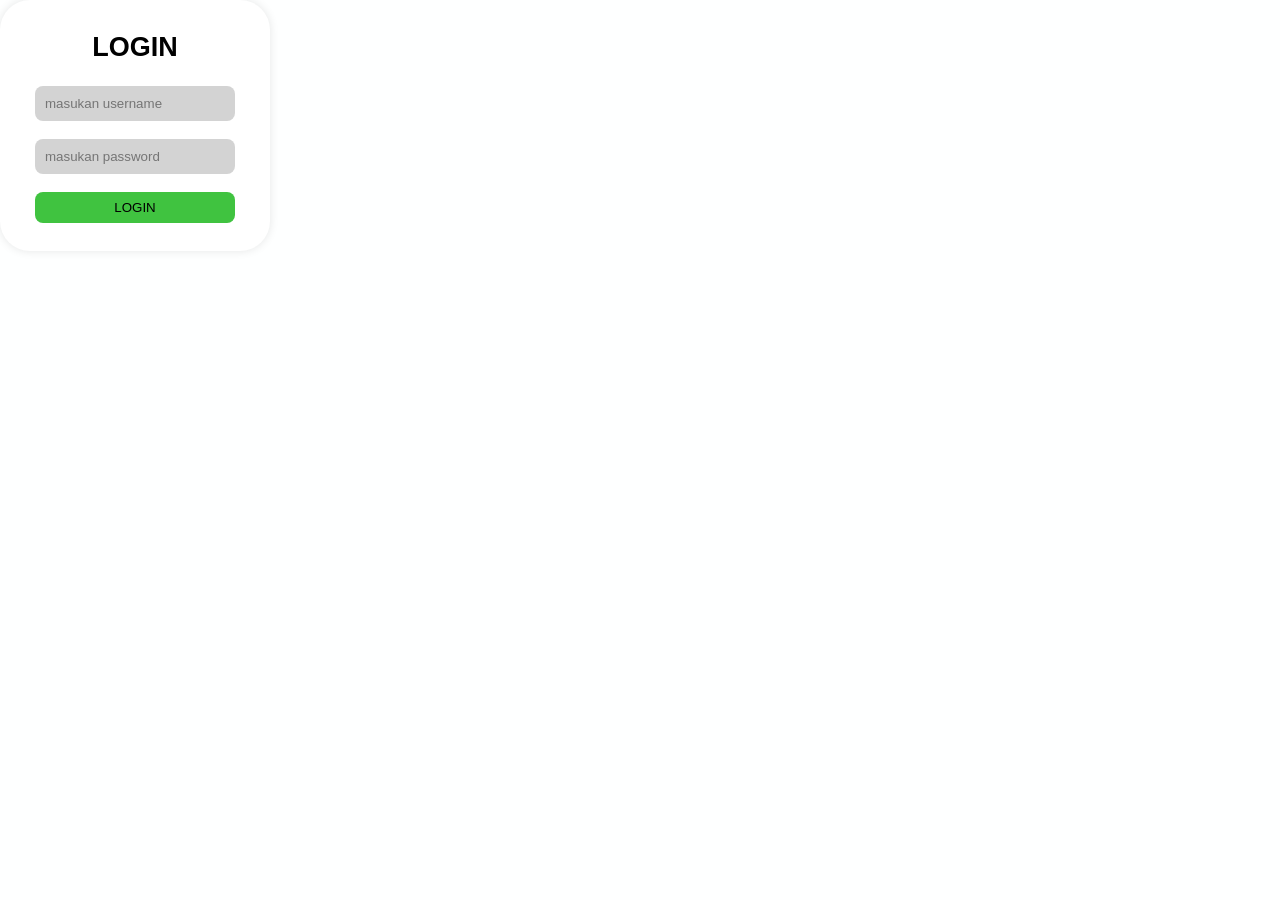
<file: index.html>
<!DOCTYPE html>
<html lang="en">
<head>
    <meta charset="UTF-8">
    <meta name="viewport" content="width=device-width, initial-scale=1.0">
    <title>Login-Sederhana</title>
    <link rel="stylesheet" href="style.css">
</head>
<body>
    <div class="login-container">
        <h2>LOGIN</h2>
        <input type="username" id="username" placeholder="masukan username"/>
        <p><input type="password" id="password" placeholder="masukan password"/></p>
        <button style="text-align:center" onclick="LOGIN()">LOGIN</button>
        <p id="error" class="error-msg"></p>
    </div>
    <script src="script.js"></script>
</body>
</html>
</file>
<file: style.css>
body{
    font-size: 18px;
    flex-direction: column;
    justify-content: center;
    align-items: center;
    height: 100vh;
    background-color: rgb(254, 255, 255);
    font-family: Arial, helvetica, serif;
    margin: 0;
    padding: 0;
    width: 100%;
}

body.login-page {
  display: flex;
  justify-content: center;
  align-items: center;
  height: 100vh;
}

.login-container{
    background-color: rgb(255, 255, 255);
    padding: 10px;
    border-radius: 30px;
    box-shadow: 0 0 10px rgba(0, 0, 0, 0.1);
    width: 250px;
    text-align: center;
}

input{
    width: 200px;
    padding: 10px;
    box-sizing:border-box;
    border-radius: 8px;
    background-color: lightgray;
    border: none;
}

input:hover{ background-color: rgb(190, 190, 190);}
button{
    width: 200px;
    padding: 8px;
    background-color: rgb(64, 195, 64);
    border: none;
    cursor: pointer;
    border-radius: 8px;
}

button:hover{ background-color: rgb(72, 164, 72)}
.error-msg{
    color: red;
    margin-top: 10px;
}

.main-header{
    background-color:#3498db;
    color: rgb(255, 255, 255);
    padding: 10px;
    text-align: center;
    position: relative;
    font-size: 16px;
}

.logout-button{
    cursor: pointer;
    padding: 8px;
    right: 10px;
    top: 20px;
    background-color: rgb(255, 0, 0);
    color: white;
    border: none;
    border-radius: 5px;
    font-size: 8px;
    text-align: center;
    width: 50px;
}

.logout-button:hover {background-color: rgb(181, 16, 16);}

.dashboard{
    display: flex;
    flex:auto;
    justify-content: center;
    gap: 50px;
    padding: 50px;
    flex-wrap: wrap;
    box-sizing: border-box;
}

.card{
    background-color: rgb(103, 201, 98);
    padding: 20px;
    border-radius: 15px;
    width: 200px;
    box-shadow: 0 0 50px rgba(0, 0, 0, 0.1);
    transition: transform 0.2s ease;
    text-align: center;
}

.card:hover {
    transform:translate(5px);
    background-color:rgb(72, 164, 72) ;
}
.status{
    color: rgb(255, 255, 255);
    font-weight: bold;
}

.main-footer{
    text-align: center;
    font-size: 10px;
    padding: 8px;
    width: 100%;
    background-color: whitesmoke;
    box-sizing: border-box;
}
</file>
